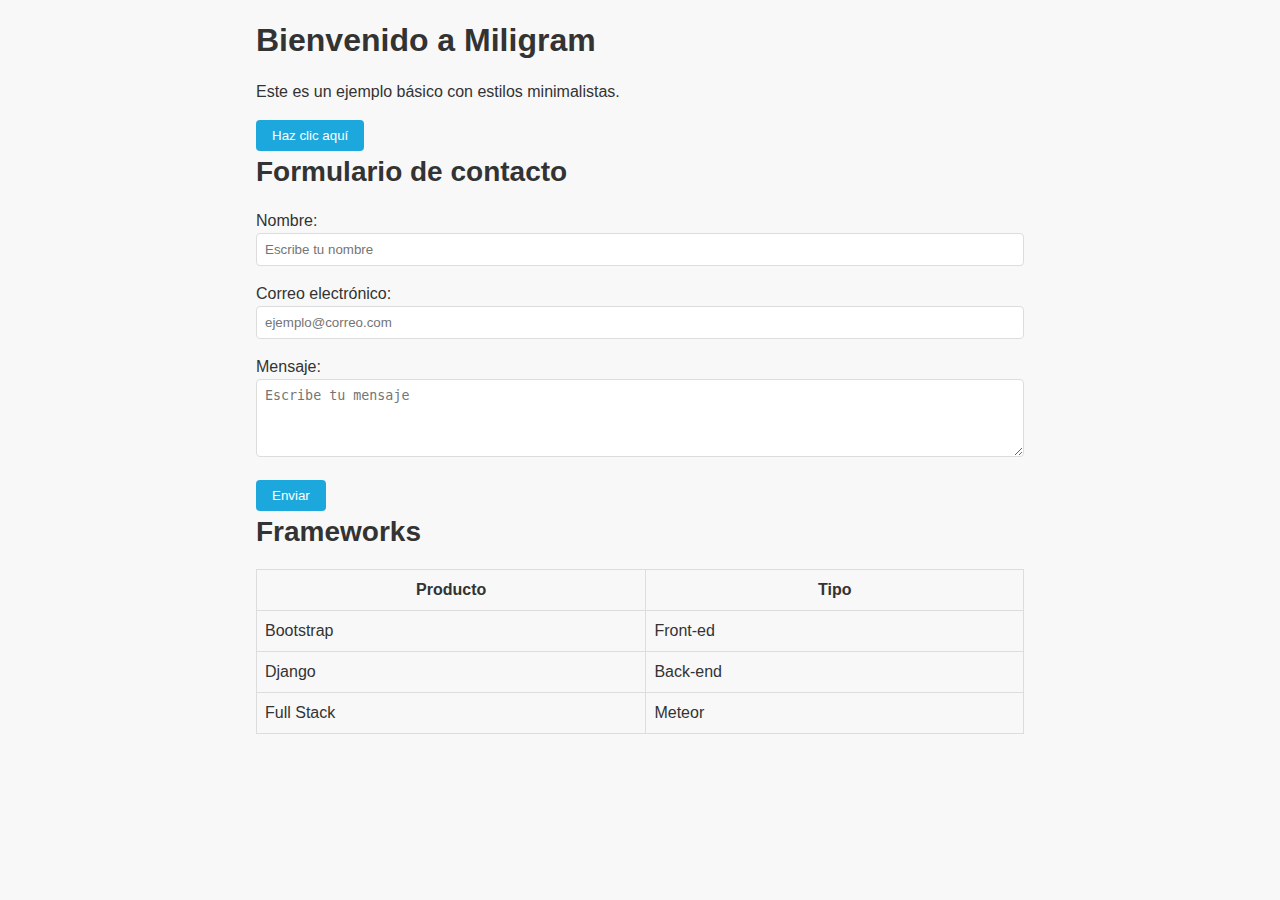
<file: index.html>
<!DOCTYPE html>
<html lang="es">
<head>
    <meta charset="UTF-8">
    <meta name="viewport" content="width=device-width, initial-scale=1.0">
    <title>Ejemplo con Miligram</title>
    <link rel="stylesheet" href="css/miligram.css">
</head>
<body>

    <div class="container">
        <h1>Bienvenido a Miligram</h1>
        <p>Este es un ejemplo básico con estilos minimalistas.</p>

        <button>Haz clic aquí</button>

        <h2>Formulario de contacto</h2>
        <form>
            <label for="nombre">Nombre:</label>
            <input type="text" id="nombre" placeholder="Escribe tu nombre">

            <label for="email">Correo electrónico:</label>
            <input type="email" id="email" placeholder="ejemplo@correo.com">

            <label for="mensaje">Mensaje:</label>
            <textarea id="mensaje" rows="4" placeholder="Escribe tu mensaje"></textarea>

            <button type="submit">Enviar</button>
        </form>

        <h2>Frameworks</h2>
        <table>
            <thead>
                <tr>
                    <th>Producto</th>
                    <th>Tipo</th>
                </tr>
            </thead>
            <tbody>
                <tr>
                    <td>Bootstrap</td>
                    <td>Front-ed</td>
                </tr>
                <tr>
                    <td>Django</td>
                    <td>Back-end</td>
                </tr>
                <tr>
                    <td>Full Stack</td>
                    <td>Meteor</td>
                </tr>
            </tbody>
        </table>
    </div>

</body>
</html>
</file>
<file: css/miligram.css>
html {
    box-sizing: border-box;
    font-size: 16px;
  }
  
  *, *::before, *::after {
    box-sizing: inherit;
  }
  
  body {
    margin: 0;
    padding: 0;
    font-family: Arial, sans-serif;
    line-height: 1.5;
    color: #333;
    background-color: #f8f8f8;
  }

  .container {
    width: 90%;
    max-width: 800px;
    margin: 0 auto;
    padding: 1rem;
  }
  
  h1, h2, h3, h4, h5, h6 {
    margin-top: 0;
    margin-bottom: 1rem;
  }
  
  h1 { font-size: 2rem; }
  h2 { font-size: 1.75rem; }
  h3 { font-size: 1.5rem; }
  
  p {
    margin-bottom: 1rem;
  }
  
  a {
    color: #1ca8dd;
    text-decoration: none;
  }
  
  a:hover {
    text-decoration: underline;
  }
  
  button {
    padding: 0.5rem 1rem;
    border: none;
    background-color: #1ca8dd;
    color: white;
    border-radius: 4px;
    cursor: pointer;
  }
  
  button:hover {
    background-color: #1685b8;
  }
  
  input, textarea {
    width: 100%;
    padding: 0.5rem;
    border: 1px solid #ddd;
    border-radius: 4px;
    margin-bottom: 1rem;
  }
  
  textarea {
    resize: vertical;
  }
  
  table {
    width: 100%;
    border-collapse: collapse;
    margin-bottom: 1rem;
  }
  
  th, td {
    padding: 0.5rem;
    border: 1px solid #ddd;
  }
  
  img {
    max-width: 100%;
    height: auto;
  }
</file>
